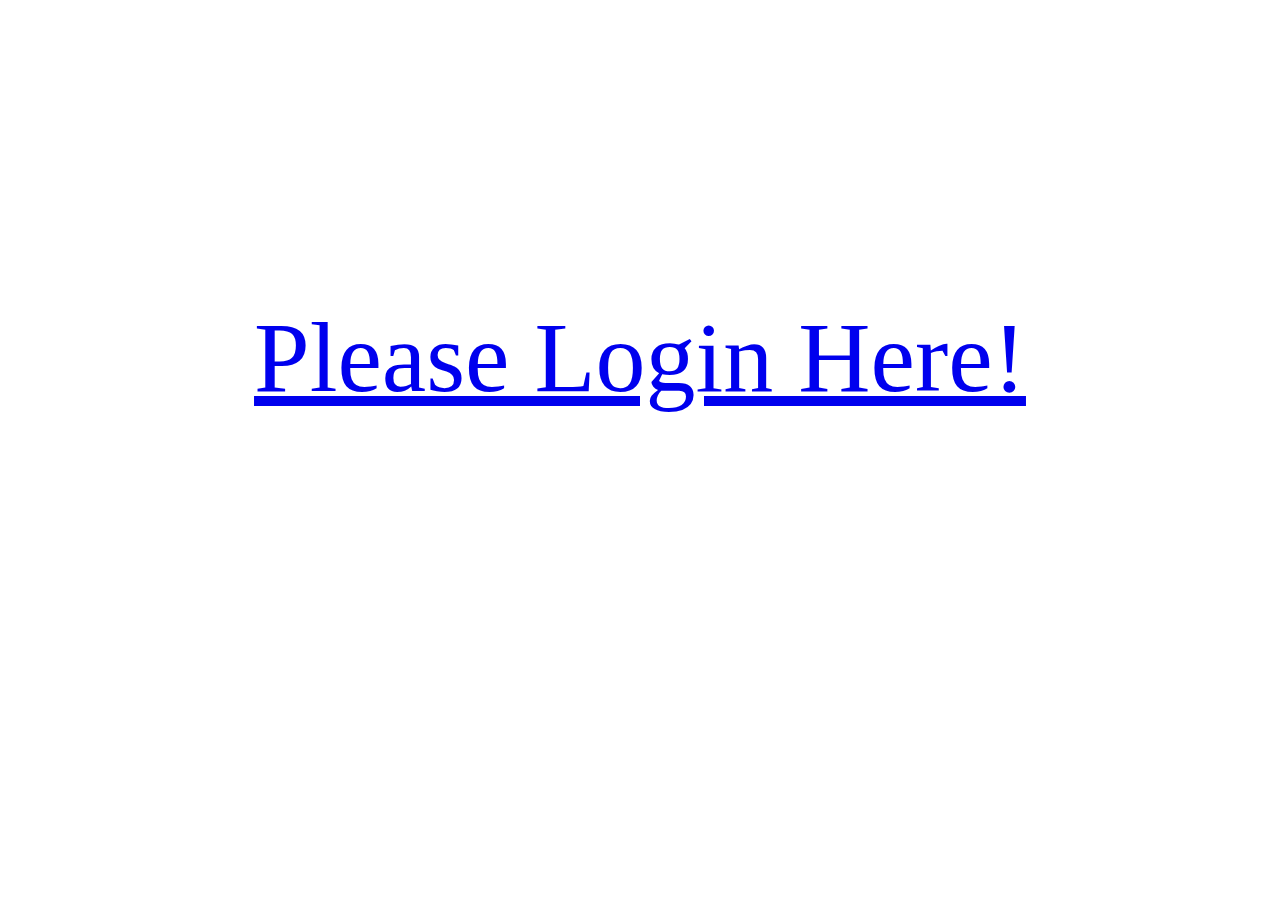
<file: index.html>
<!DOCTYPE html>
<html lang="en">
<head>
    <title>Index</title>
    <link rel="stylesheet" href="style.css">
</head>
<body class="body">
    <a href="login.html">Please Login Here!</a>
</body>
</html>
</file>
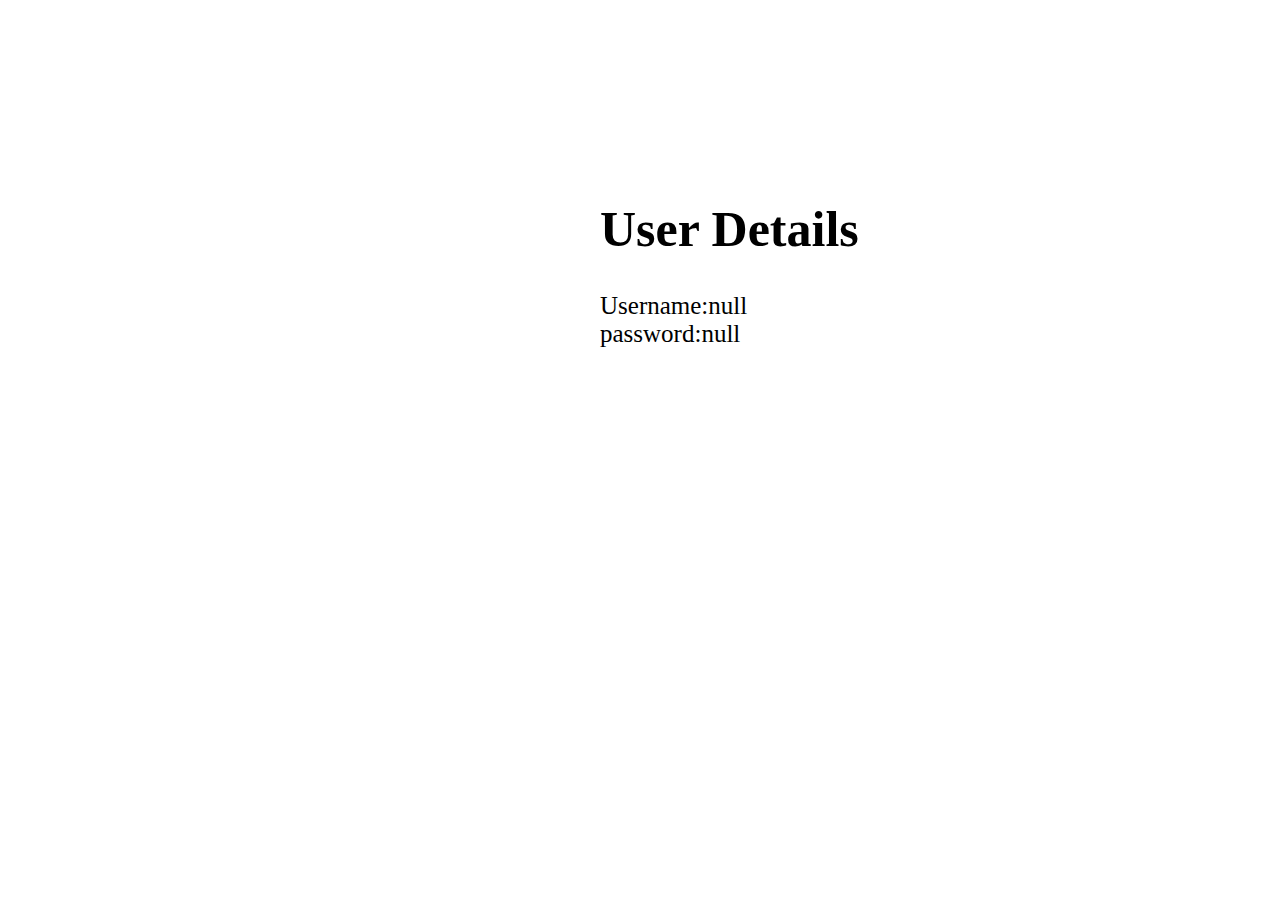
<file: display.html>
<html>
    <head>
        <title>Details</title>
        <meta name="viewport" content="width=device-width, initial-scale=1.0">
        <link href="style.css" rel="stylesheet">
    </head>
    <body class="display">
        <h1>User Details</h1>
        <p id="res"></p>
        <script>
            var data=window.location.search;
            var params=new URLSearchParams(data);
            var name=params.get("name");
            var password=params.get("password");

            var getData="Username:"+name+"<br>";
                getData+="password:"+password+"<br>";
            document.getElementById("res").innerHTML=getData;
        </script>
    </body>
</html>
</file>
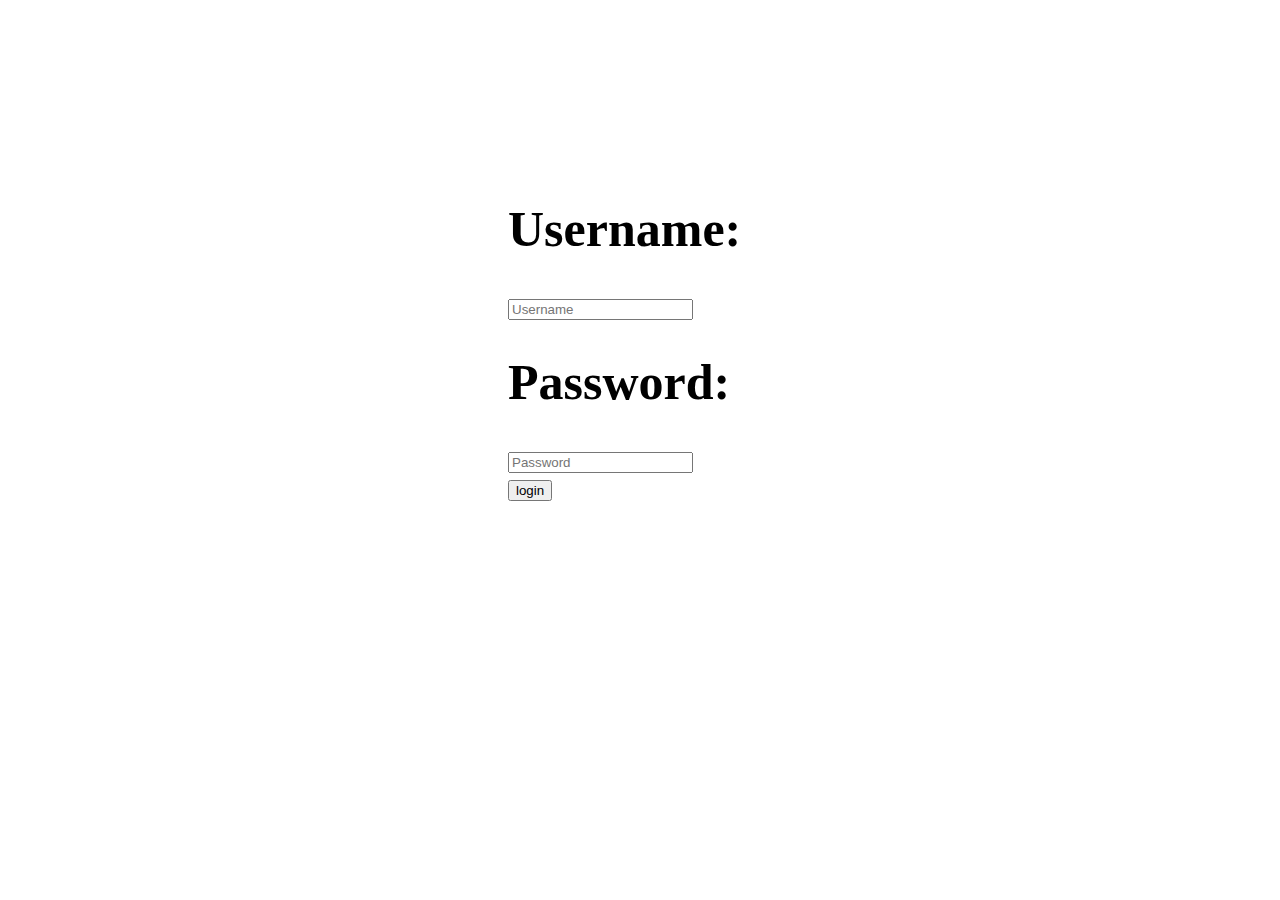
<file: login.html>
<!DOCTYPE html>
<html lang="en">
<head>
    <title>login form</title>
    <link href="https://cdn.jsdelivr.net/npm/bootstrap@5.3.1/dist/css/bootstrap.min.css" rel="stylesheet" integrity="sha384-4bw+/aepP/YC94hEpVNVgiZdgIC5+VKNBQNGCHeKRQN+PtmoHDEXuppvnDJzQIu9" crossorigin="anonymous">
    <link rel="stylesheet" href="style.css">
    <script src="https://cdn.jsdelivr.net/npm/bootstrap@5.3.1/dist/js/bootstrap.bundle.min.js" integrity="sha384-HwwvtgBNo3bZJJLYd8oVXjrBZt8cqVSpeBNS5n7C8IVInixGAoxmnlMuBnhbgrkm" crossorigin="anonymous"></script>
</head>
<body>
    <div class="container">
        <form method="get" action="display.html">
            <div class="row">
                <div class="column">
                    <h1>Username:</h1>
                    <input type="text" name="name" id="name" placeholder="Username">
                </div>
                <div class="column">
                    <h1>Password:</h1>
                    <input type="text" name="password" id="password" placeholder="Password">
                </div>
                <div class="column">
                    <a href="display.html"><button>login</button></a>
                </div>
            </div>
        </form>
    </div>
</body>
</html>
</file>
<file: style.css>
.body{
    text-align: center;
    margin-top: 300px;
    font-size: 100px;
}
.container{
    margin-left: 500px;
    margin-top: 200px;
    font-size: 25px;
}
.display{
    margin-top: 200px;
    margin-left: 600px;
    font-size: 25px;
}
</file>
